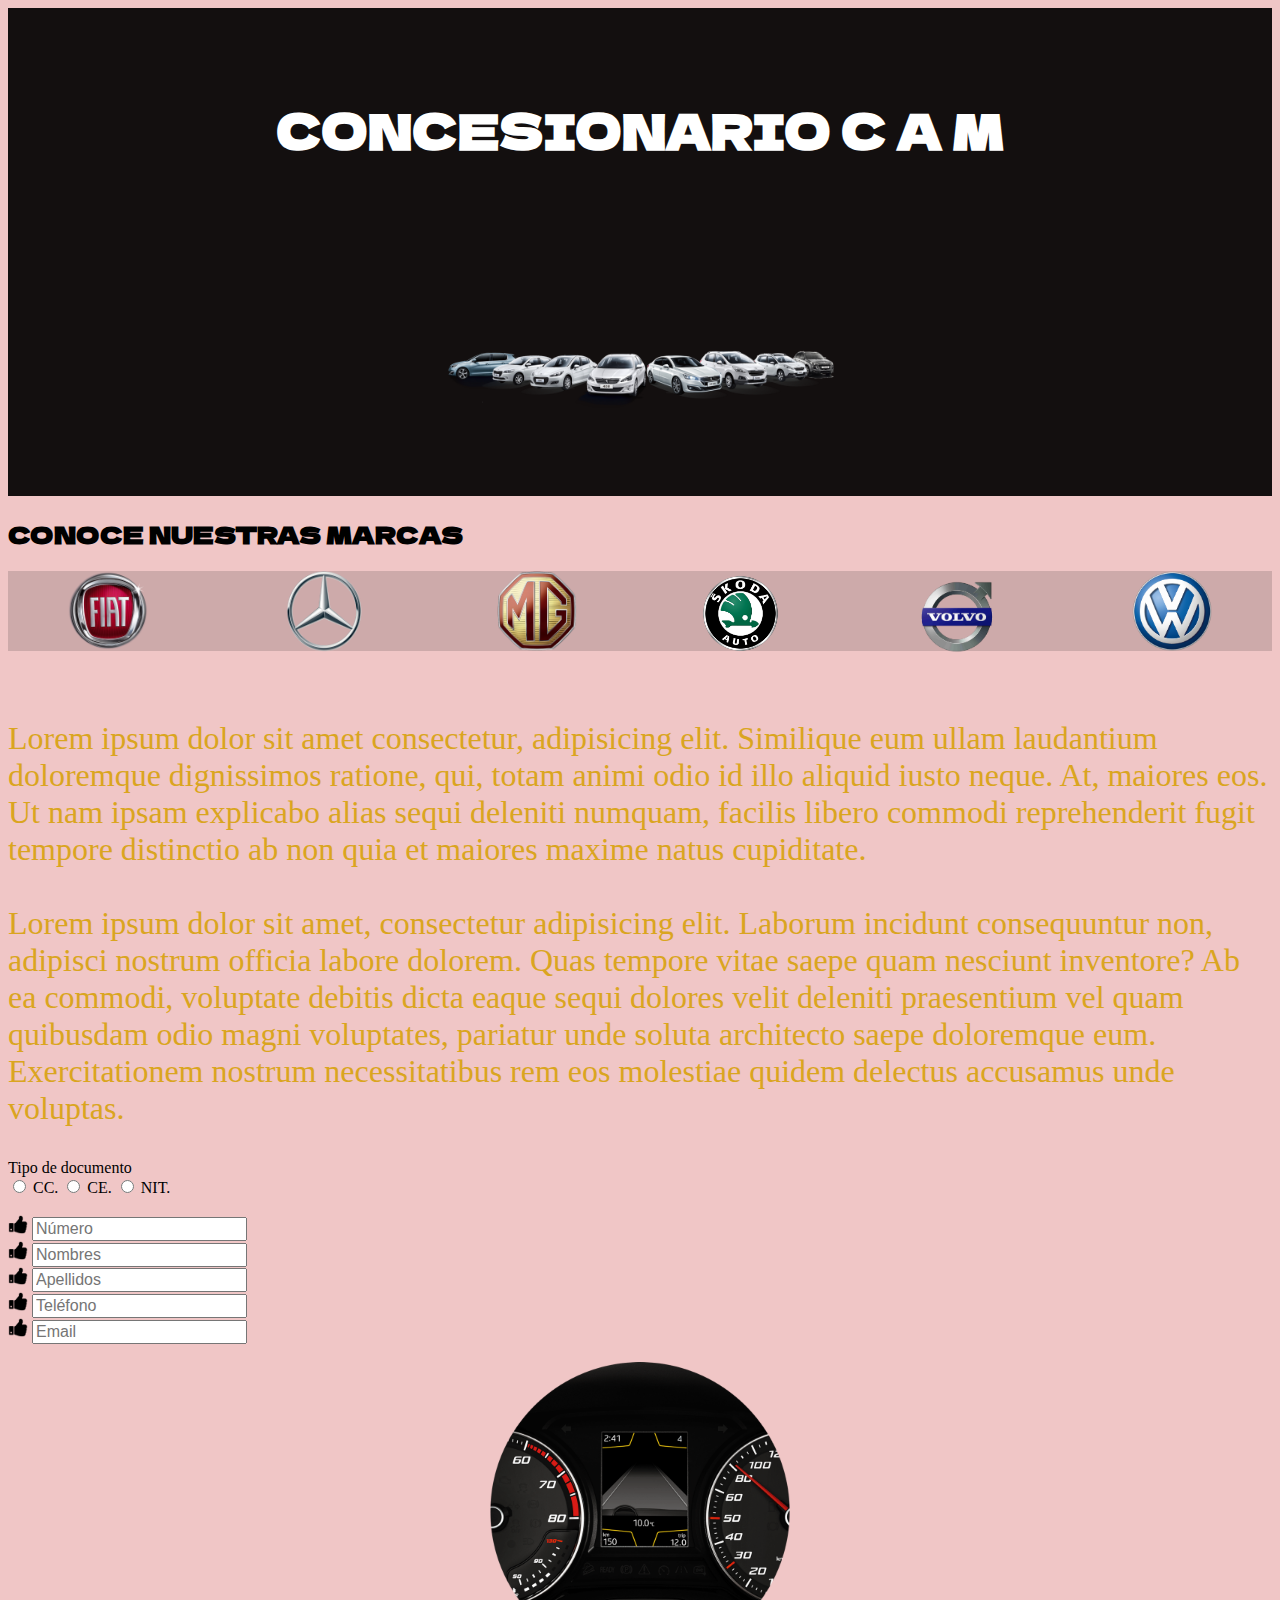
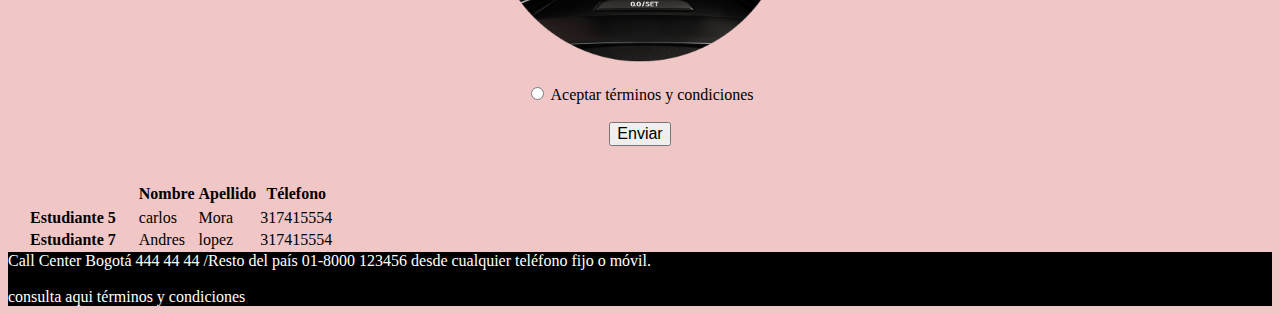
<file: index.html>
<!DOCTYPE html>
<html lang="es">
<head>
    <meta charset="UTF-8">
    <meta http-equiv="X-UA-Compatible" content="IE=edge">
    <meta name="viewport" content="width=device-width, initial-scale=1.0">
    <title>Mi pagina</title>
    <link rel="stylesheet" href="css/style.css">
    <link rel="stylesheet" href="css/flex.css">
    <link rel="preconnect" href="https://fonts.gstatic.com">
    <link href="https://fonts.googleapis.com/css2?family=Dela+Gothic+One&family=Londrina+Solid:wght@300&display=swap" rel="stylesheet"> 
</head>
<header>
    <br>
    <br>
    <br>

    <h1>CONCESIONARIO  C A M</h1>
        <img src="img/autos.png" id="imagen-carro" class="imagen-encabezado">
</div>
</header>
<body>



    <h2>CONOCE NUESTRAS MARCAS</h2>
    <div class="contenedor">
        <div clas="elemento elemento1"><img src="img/fiat.png" width="80px"></div>
        <div clas="elemento elemento1"><img src="img/mercedes.png"width="108px"></div>
        <div clas="elemento elemento1"><img src="img/mg.png"width="80px"></div>
        <div clas="elemento elemento1"><img src="img/skoda.png"width="85px"></div>
        <div clas="elemento elemento1"><img src="img/volvo.png"width="108px"></div>
        <div clas="elemento elemento1"><img src="img/vw.png"width="80px"></div>

    </div>
    <section>
    <p class="marcas"
     Lorem ipsum dolor sit, amet consectetur adipisicing elit. Hic voluptatibus praesentium provident laborum ipsum sit odio doloremque, officia consequatur, maxime soluta reiciendis quaerat eius? Nihil architecto quos eos enim, sed doloremque aliquam, quasi blanditiis veniam vel ex corrupti repudiandae aspernatur suscipit eaque facere quod perferendis accusantium cumque officia voluptates modi eius quae? Temporibus non, quisquam voluptatem ipsa inventore tempora! Eligendi, laborum optio officia aliquid sunt commodi quos dignissimos nobis repellat unde libero saepe fugit porro deserunt atque perspiciatis, ipsum possimus.<br>
     <br>Lorem ipsum dolor sit amet consectetur, adipisicing elit. Similique eum ullam laudantium doloremque dignissimos ratione, qui, totam animi odio id illo aliquid iusto neque. At, maiores eos. Ut nam ipsam explicabo alias sequi deleniti numquam, facilis libero commodi reprehenderit fugit tempore distinctio ab non quia et maiores maxime natus cupiditate.<br>
     <br>Lorem ipsum dolor sit amet, consectetur adipisicing elit. Laborum incidunt consequuntur non, adipisci nostrum officia labore dolorem. Quas tempore vitae saepe quam nesciunt inventore? Ab ea commodi, voluptate debitis dicta eaque sequi dolores velit deleniti praesentium vel quam quibusdam odio magni voluptates, pariatur unde soluta architecto saepe doloremque eum. Exercitationem nostrum necessitatibus rem eos molestiae quidem delectus accusamus unde voluptas.
    </p>
<form>
  <label for="tipo documento">Tipo de documento</label><br>
  <input type="radio" name="documento" id="Cc">
  <label for="cc">CC.</label>
  <input type="radio" name="documento" id="Cc">
  <label for="cc">CE.</label>
  <input type="radio" name="documento" id="Cc">
  <label for="cc">NIT.</label><br>
  
 <br> <label for=""><img src="img/pulgar.png" width="20px"> </label>
  <input type="number" placeholder="Número"><br>
  <label for=""><img src="img/pulgar.png" width="20px"> </label>
  <input type="text" placeholder="Nombres"><br>
  <label for=""><img src="img/pulgar.png" width="20px"> </label>
  <input type="text" placeholder="Apellidos"><br>
  <label for=""><img src="img/pulgar.png" width="20px"></label>
  <input type="number" placeholder="Teléfono"><br>
  <label for=""><img src="img/pulgar.png" width="20px"> </label>
  <input type="email" placeholder="Email">
  <br>
  <br>
  <div class="tc">
      <img src="img/rl.png" width="300"><br>
    <br><input type="radio" name="terminos-condiciones">
    <label for="terminos y condiciones">Aceptar términos y condiciones</label><br>
    <br>
    <input type="button" value="Enviar" 
  </div>
  

</form>

    </section>
</body>
<br>
<br>
<table>
    <tr>
        <th class="espacio"></th>
        <th>Nombre</th>
        <th>Apellido</th>
        <th>Télefono</th>
    </tr>
    <tr>

    <tr>
        <th class="titulo1">Estudiante 5</th>
        <td>carlos</td>
        <td>Mora</td>
        <td>317415554</td>

    </tr>
    <tr>
        <th>Estudiante 7</th>
        <td>Andres</td>
        <td>lopez</td>
        <td>317415554</td>

    </tr>
</table>
<footer class="contacto">
 Call Center Bogotá 444 44 44 /Resto del país 01-8000 123456 desde cualquier teléfono fijo o móvil.<br>
<br>consulta aqui términos y condiciones<br>
</footer>
</html>
</file>
<file: css/style.css>
header{
    background: rgb(19, 15, 15);
    margin: 0px 
}
body{
    background: rgb(240, 198, 198);
}
.imagen-encabezado{
    height:300px ;
    width: 400px;
    margin: auto;
    display: block;

}
/* caracteristicas titulo*/
h1{
    color: white;
    font-size: 3em;
    font-family: 'Dela Gothic One', cursive;
    text-align: center;
}

/* subtitulo*/
h2{
    font-family: 'Dela Gothic One', cursive;
}

/*caracteristicas de los parrafos*/
.marcas{
    font-size: 2em;
    color: goldenrod;
}
input{
    font-size: 1em;
}

/*caracteristicas del pie de pagina*/
.contacto{
    background: black;
    color: white;
}
.tc{
    text-align: center;
}
.titulo1{
    padding: 0 20px;

}
</file>
<file: css/flex.css>
.contenedor{
    height: 80px;
    background: rgba(139, 117, 117, 0.349);
    display: flex;
    flex-wrap: wrap;
    justify-content:space-around;


}

.elemento{
    width: 60px;
}

.contenedor-1{
    height: 10px;
    display: flex;
    background: rgb(202, 245, 85);

}
</file>
